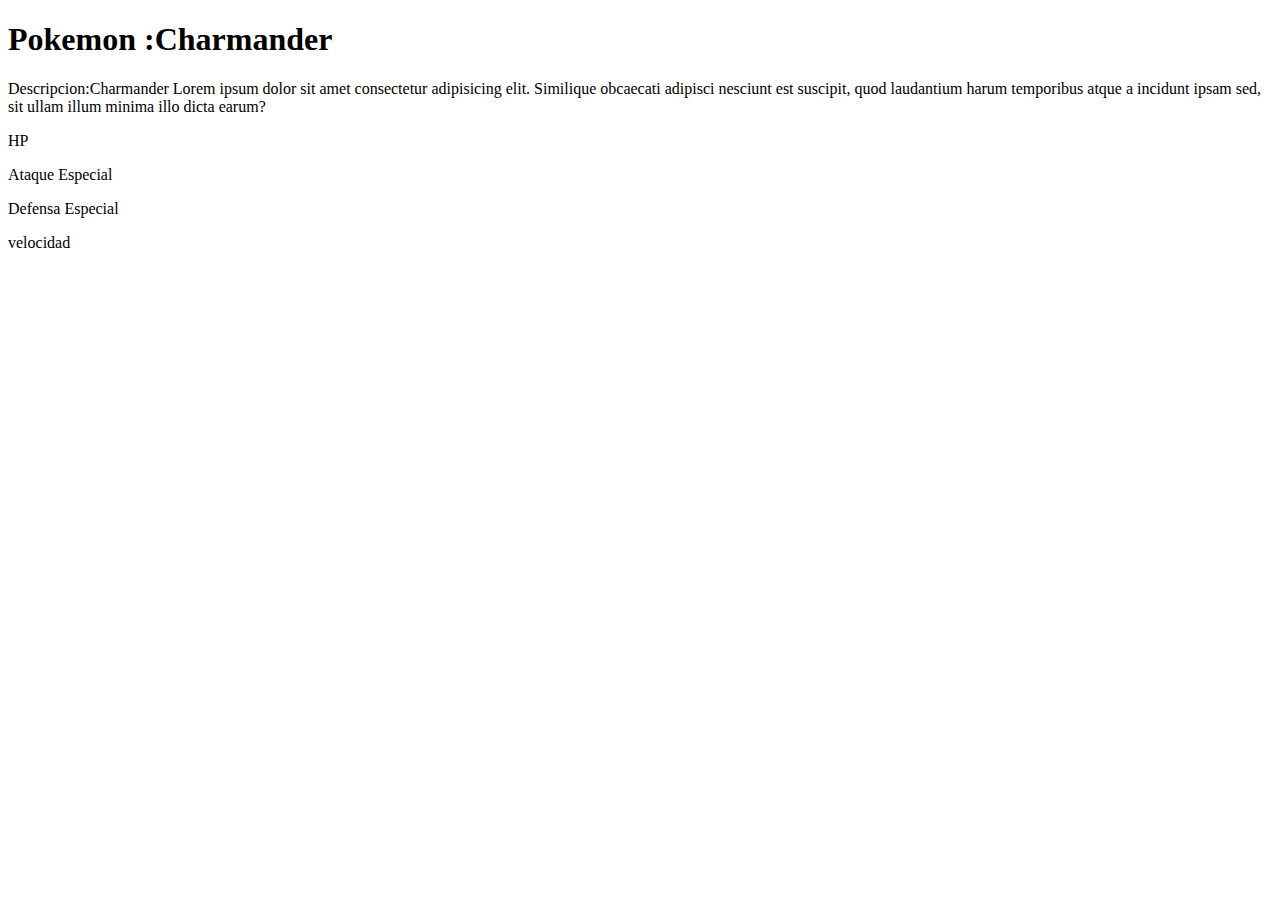
<file: pokedex/index.html>
<!DOCTYPE html>
<html lang="en">
<head>
    <meta charset="UTF-8">
    <meta name="viewport" content="width=device-width, initial-scale=1.0">
    <title>Document</title>
</head>
<body>
    <h1>Pokemon :Charmander</h1>
    <p>Descripcion:Charmander Lorem ipsum dolor sit amet consectetur adipisicing elit. Similique obcaecati adipisci nesciunt est suscipit, quod laudantium harum temporibus atque a incidunt ipsam sed, sit ullam illum minima illo dicta earum?</p>
    <p>HP</p>
    <P>Ataque Especial</P>
    <p>Defensa Especial</p>
    <p>velocidad</p>
    <script src="scrpit.js" ></script>
</body>
</html>
</file>
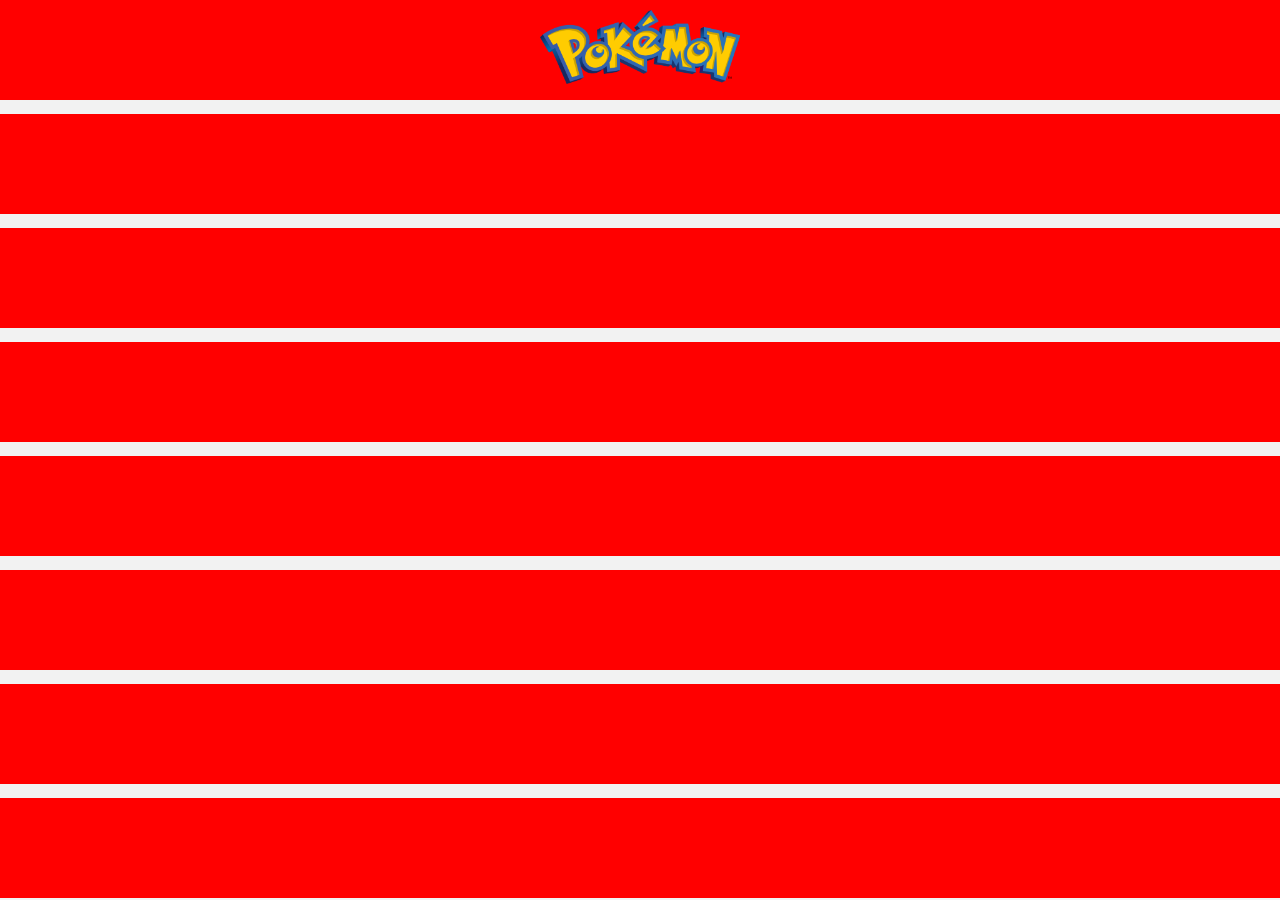
<file: pokedex/pokemon.html>
<!DOCTYPE html>
<html lang="en">

<head>
    <meta charset="UTF-8">
    <meta name="viewport" content="width=device-width, initial-scale=1.0">
    <title>Pokémon Web</title>
    <link rel="stylesheet" href="pokemon.css">
</head>


<body>
    <img src="International_Pokémon_logo.svg.png" alt="Pokémon Logo" class="pokemon-logo">
    <div id="pokemon-list"></div>
    <script src="pokemon.js"></script>
    
</body>

</html>
</file>
<file: pokedex/pokemon.css>
body {
    background: linear-gradient(to bottom, red 100px, transparent 100px);
}

.pokemon-logo {
    max-width: 200px;
}

.pokemon-logo {
    display: block;
    margin: 0 auto 20px;
}

body {
    font-family: Arial, sans-serif;
    background-color: #f2f2f2;
    margin: 0;
    padding: 10px;
}

.pokemon {
    background-color: #85b0c9;
    border-radius: 5px;
    padding: 10px;
    width: 200px;
    display: inline-block;
    vertical-align: top;
    margin-right: 10px;
}

.pokemon img {
    width: 50%;
    border-radius: 5px;
    margin-bottom: 10px;
    cursor: pointer;
}
</file>
